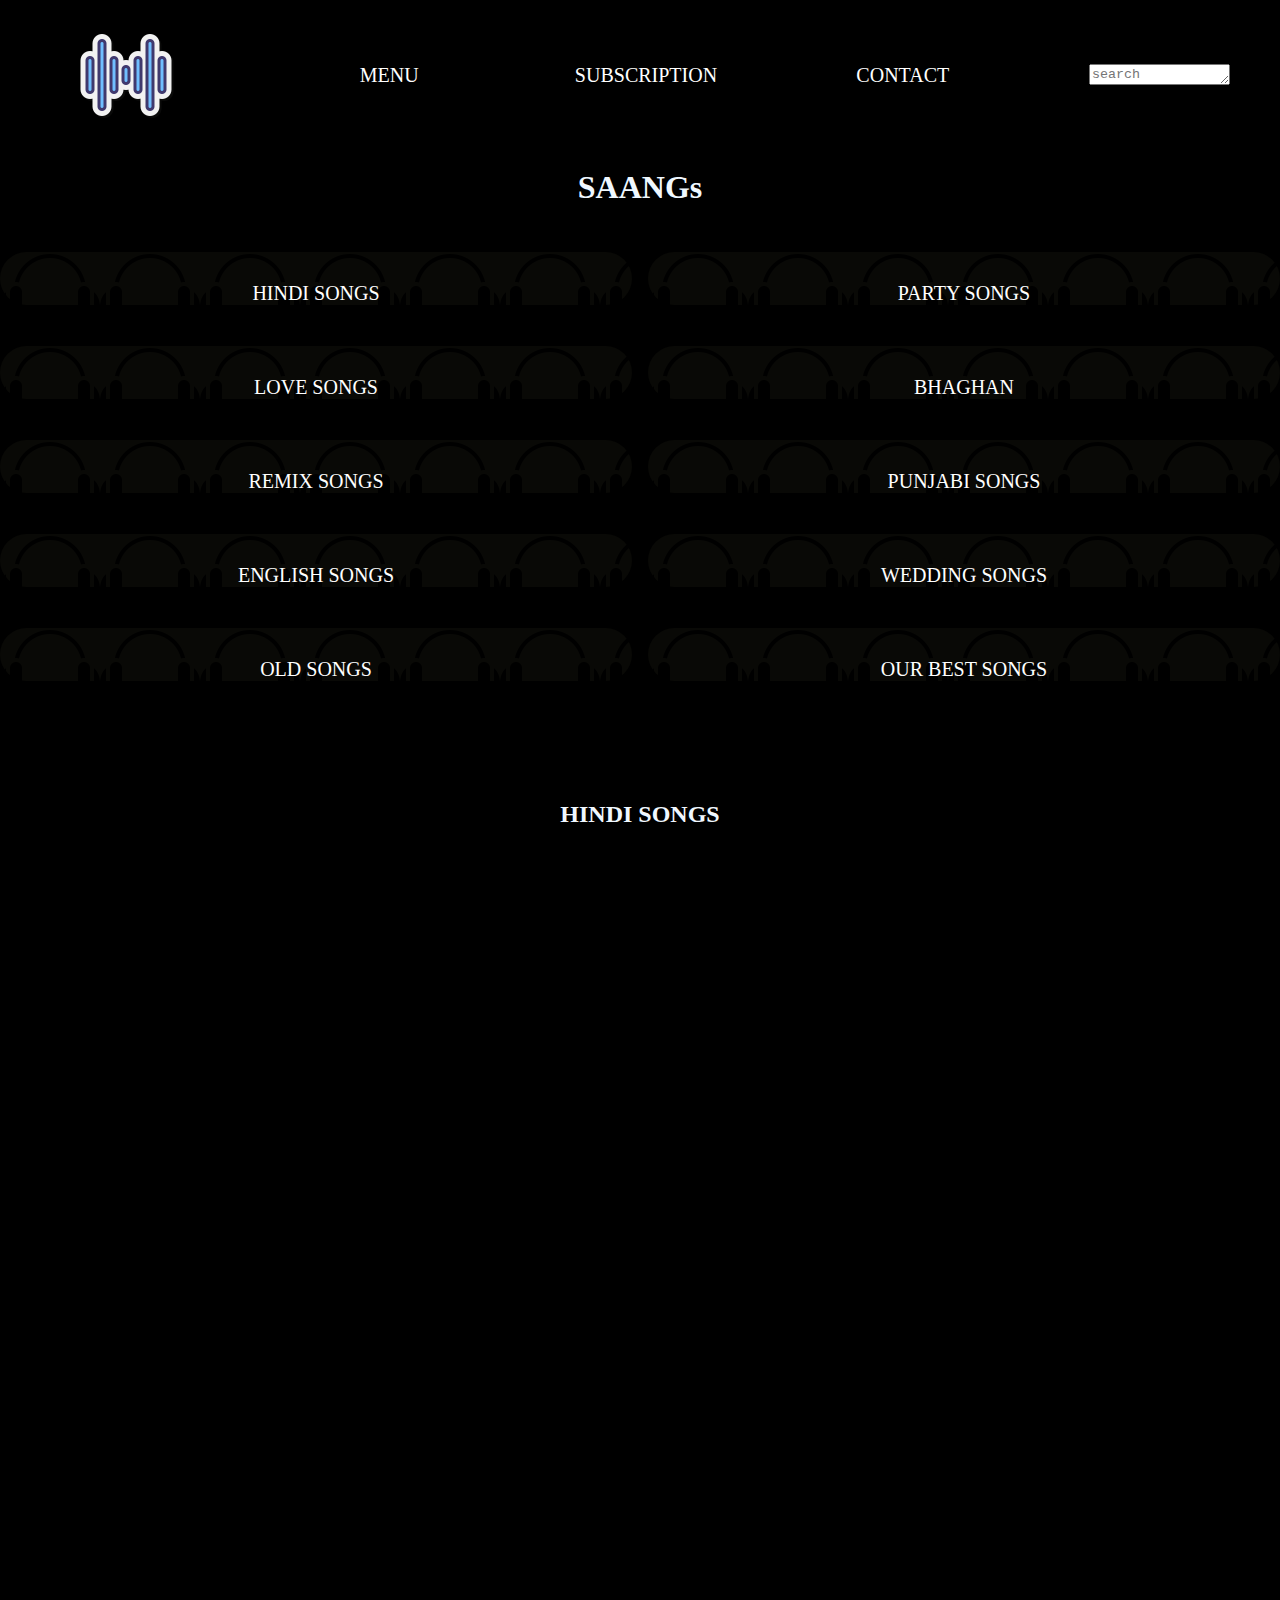
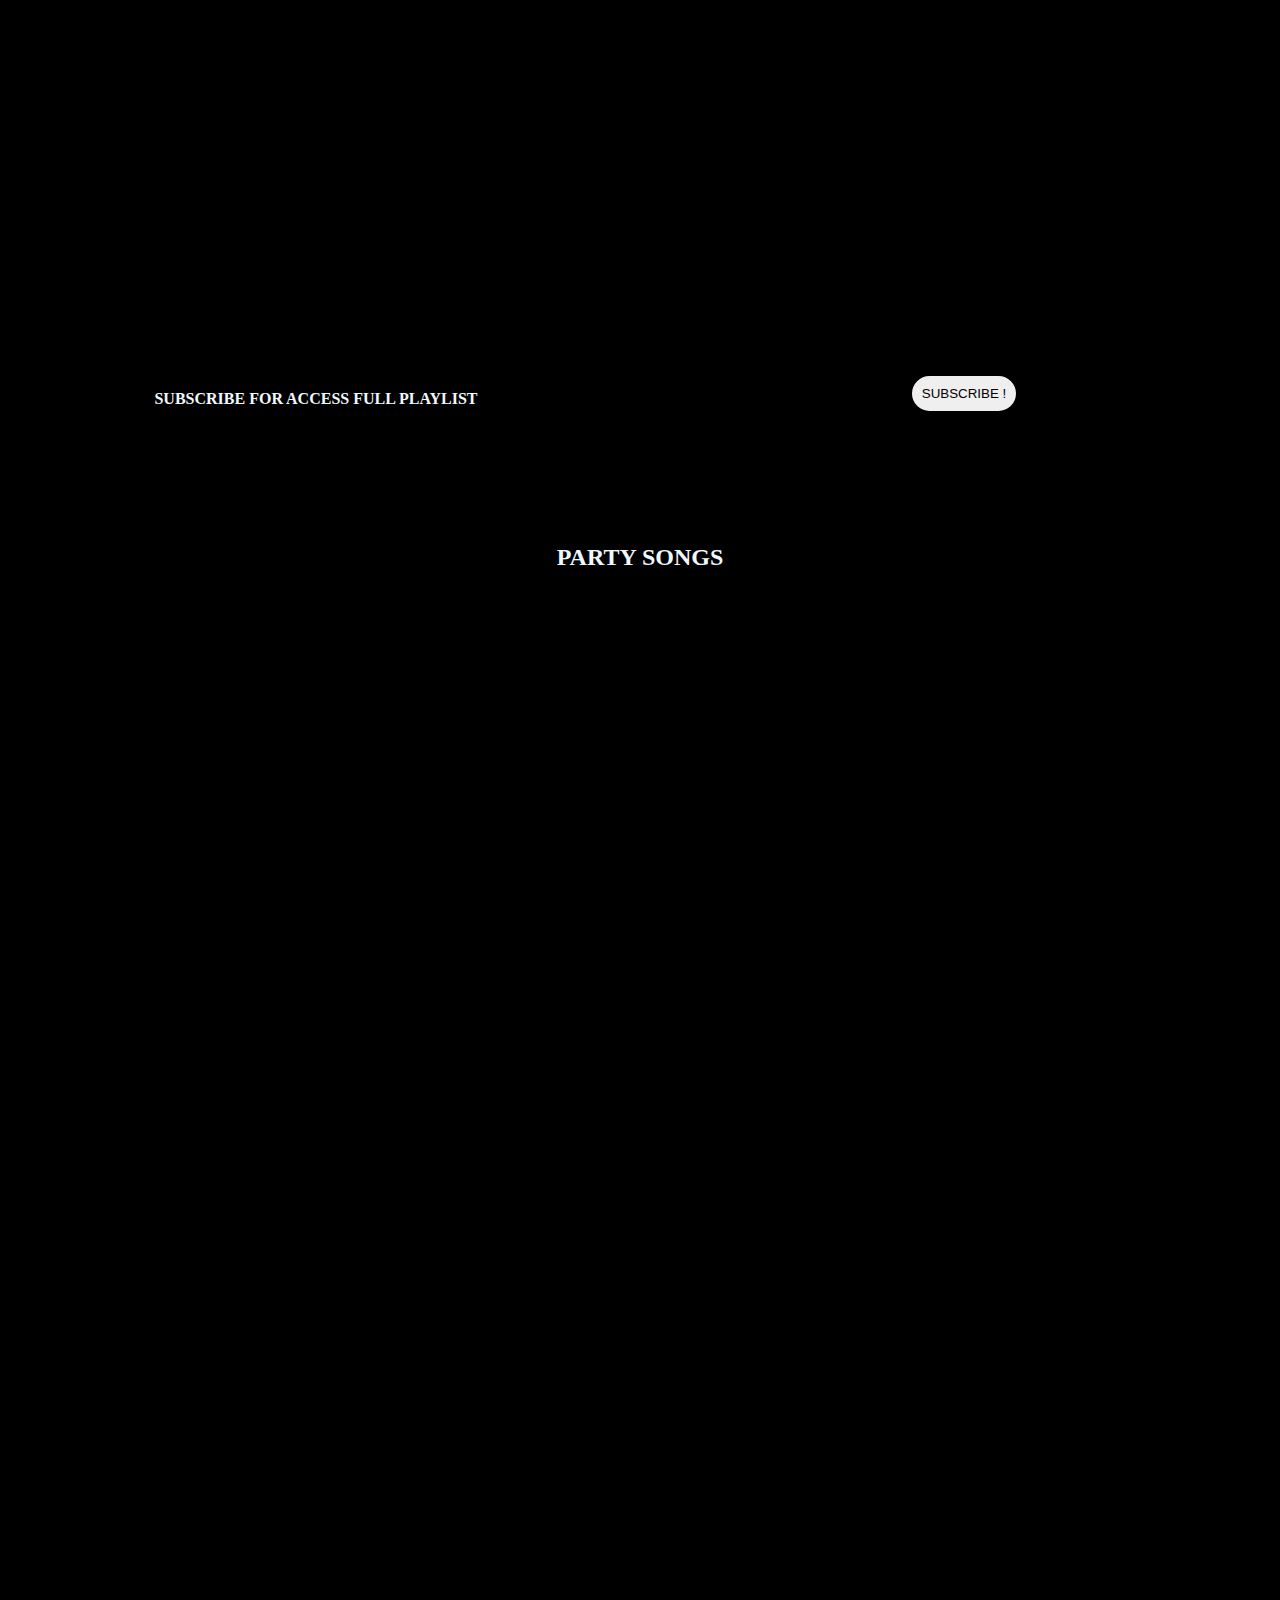
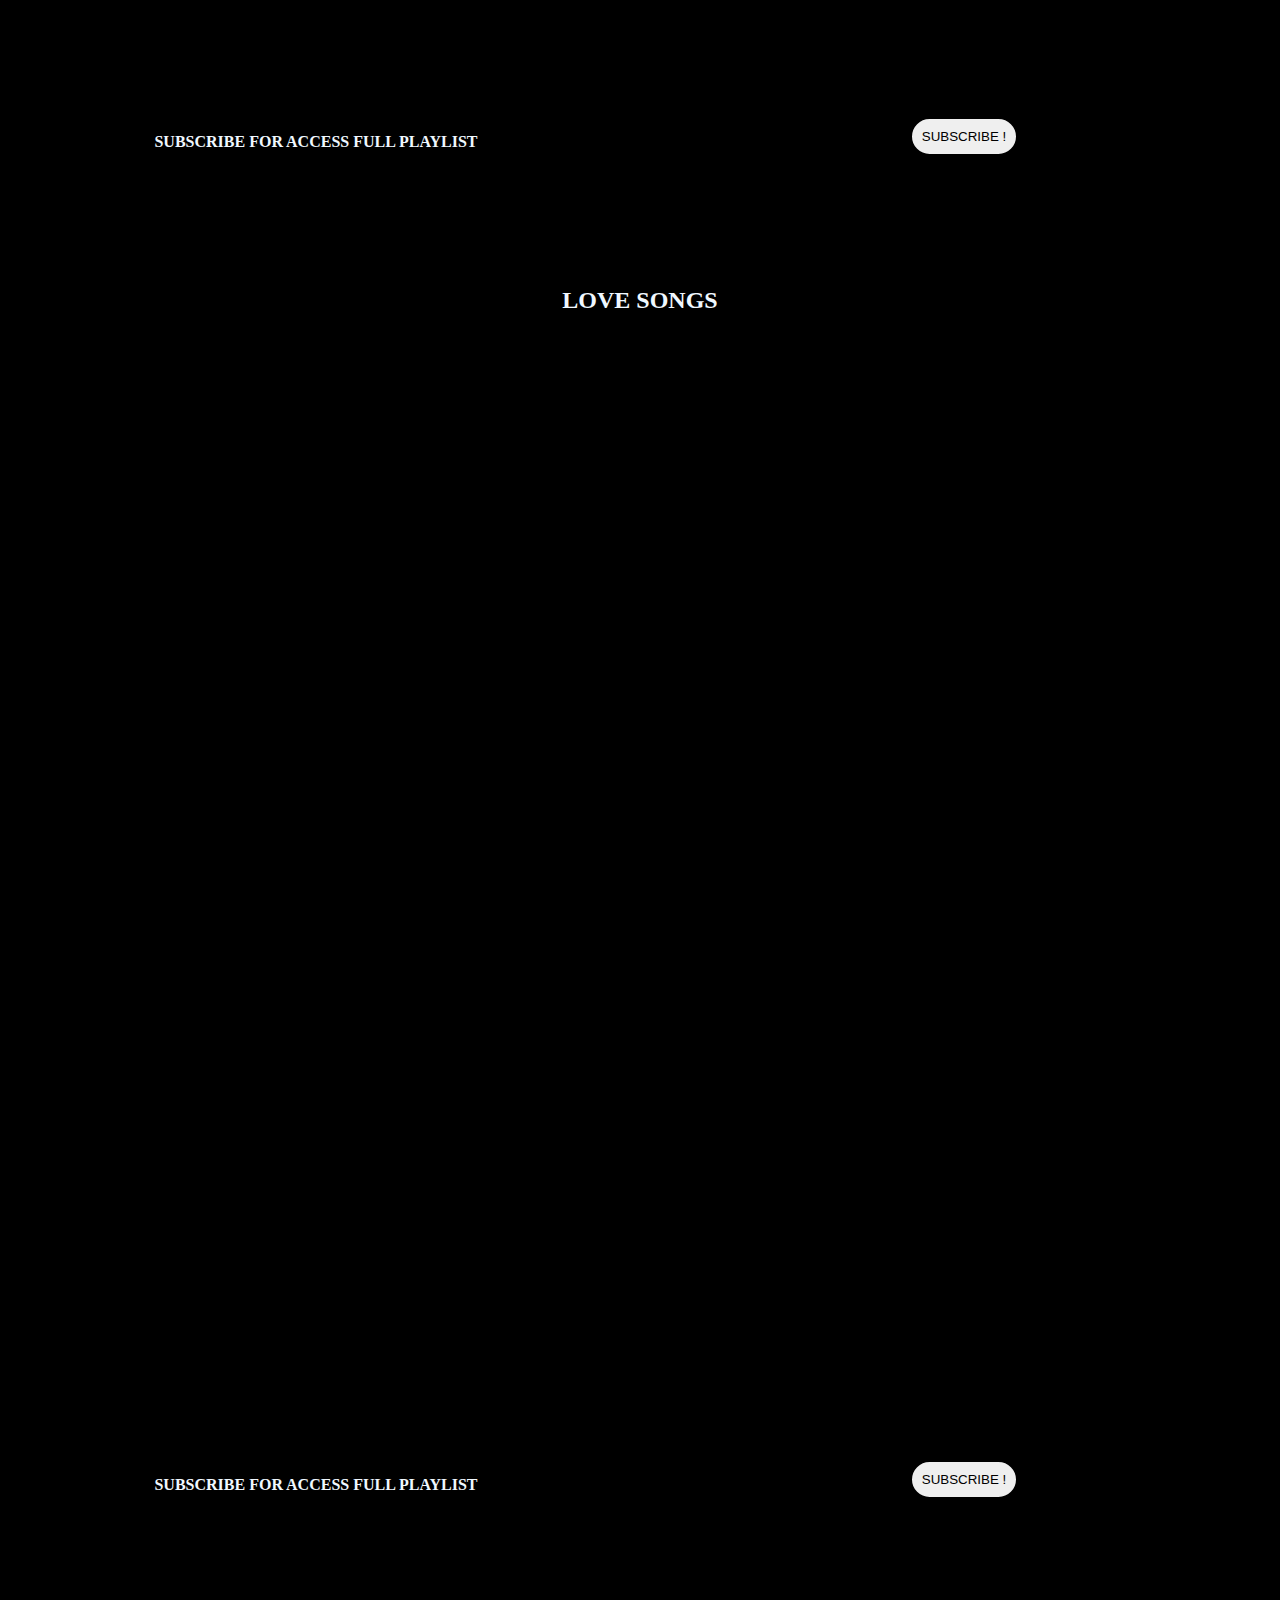
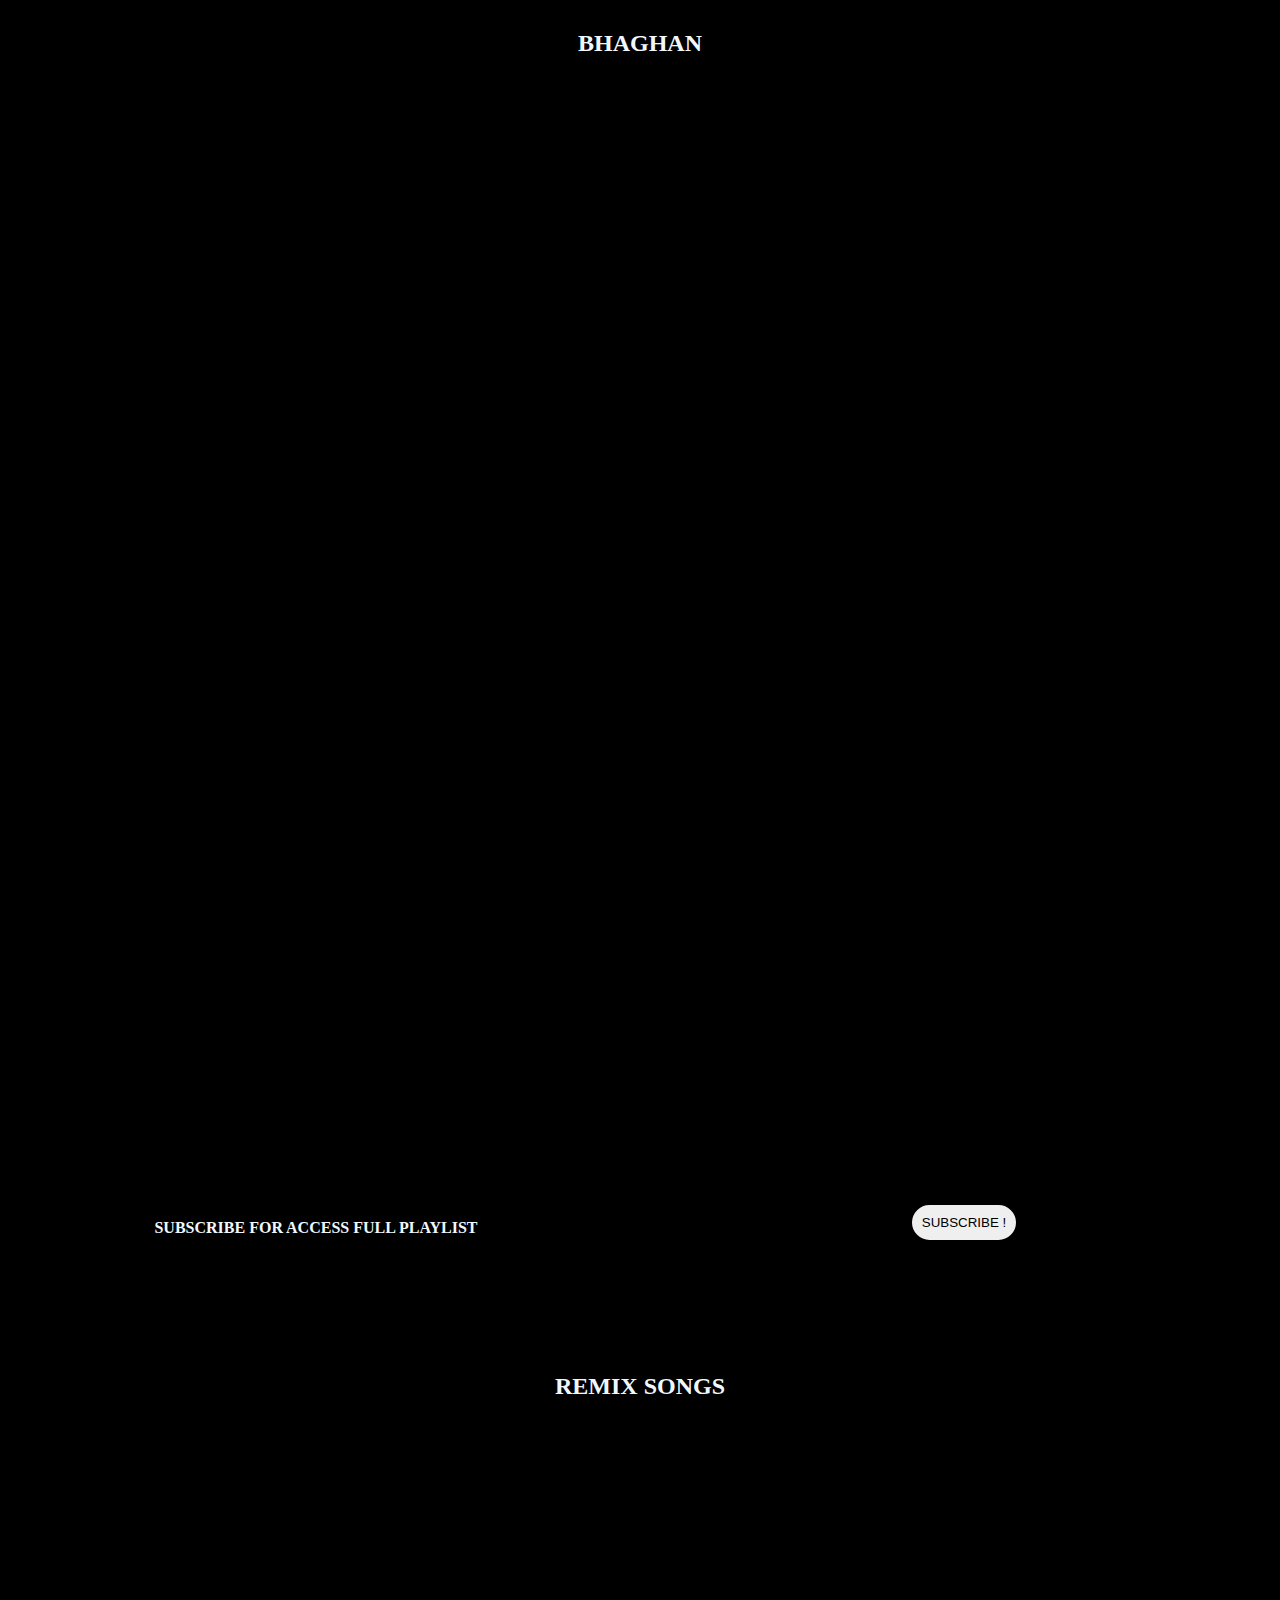
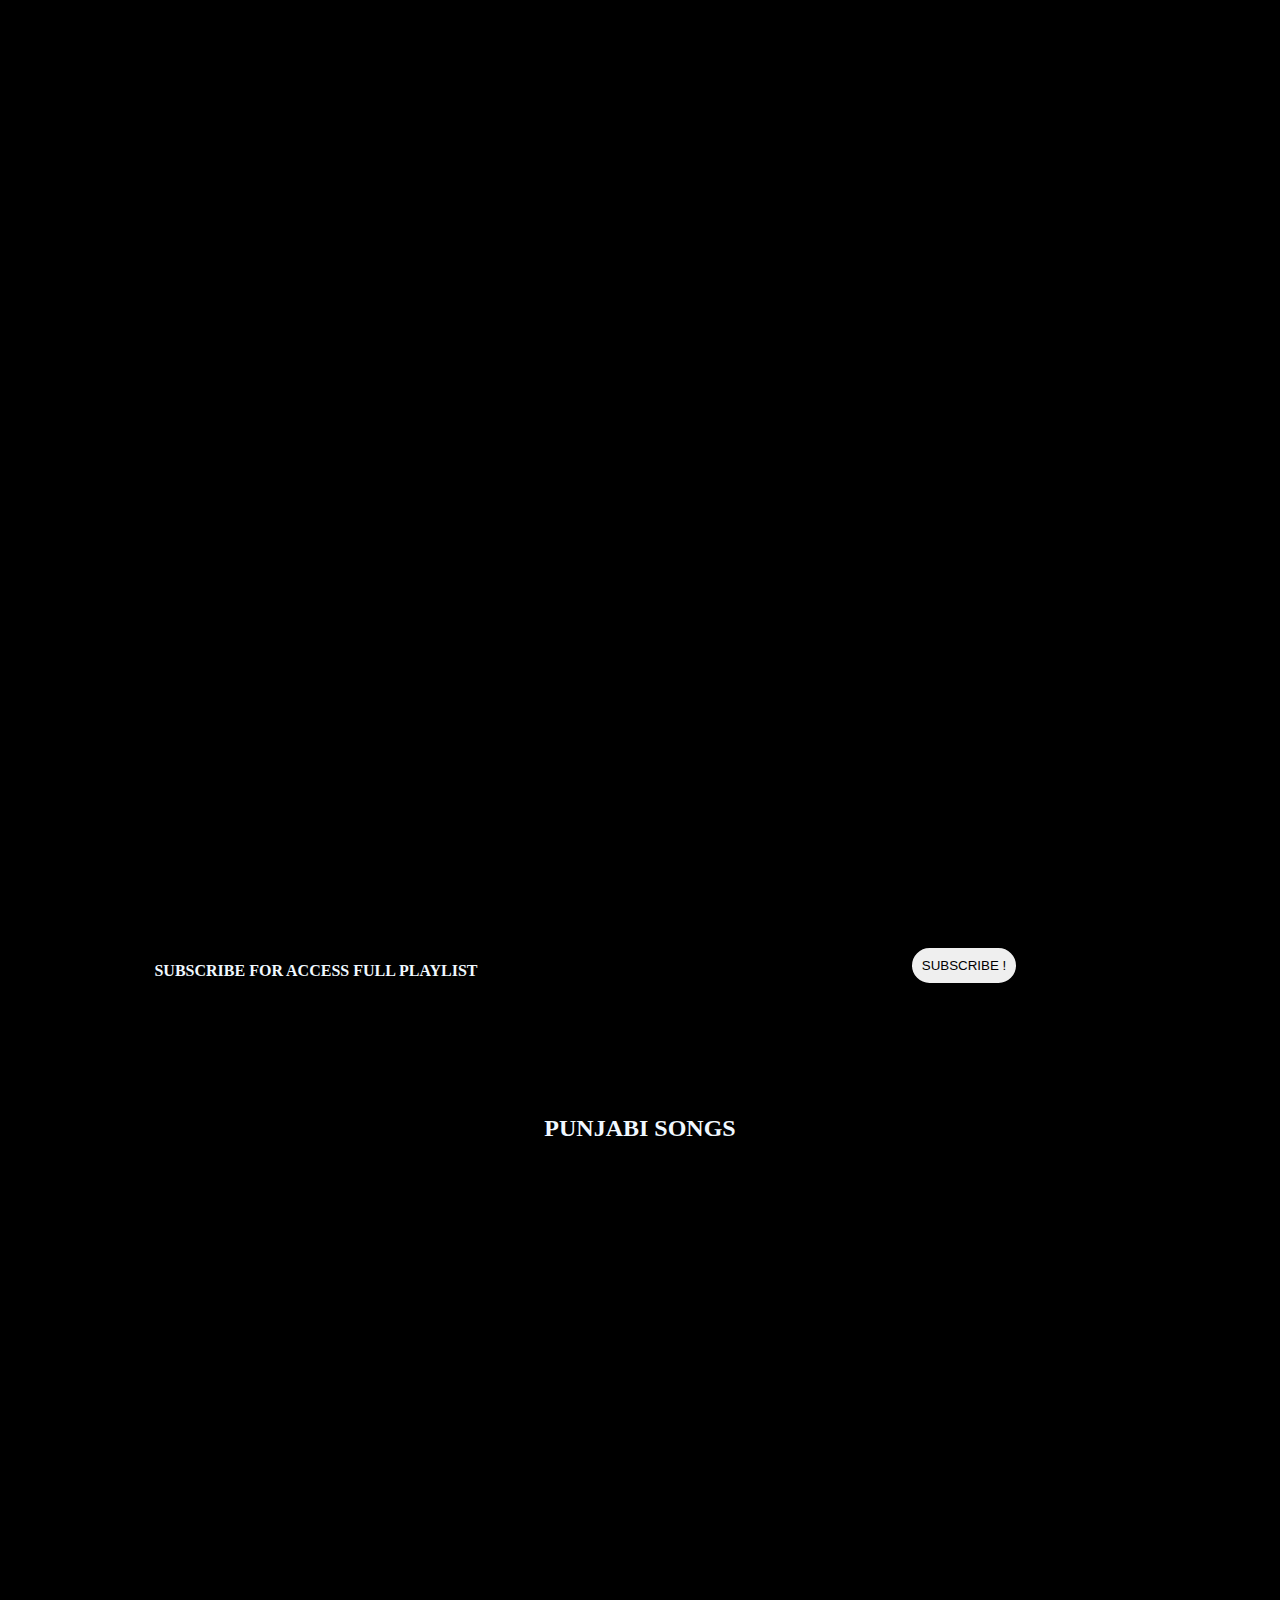
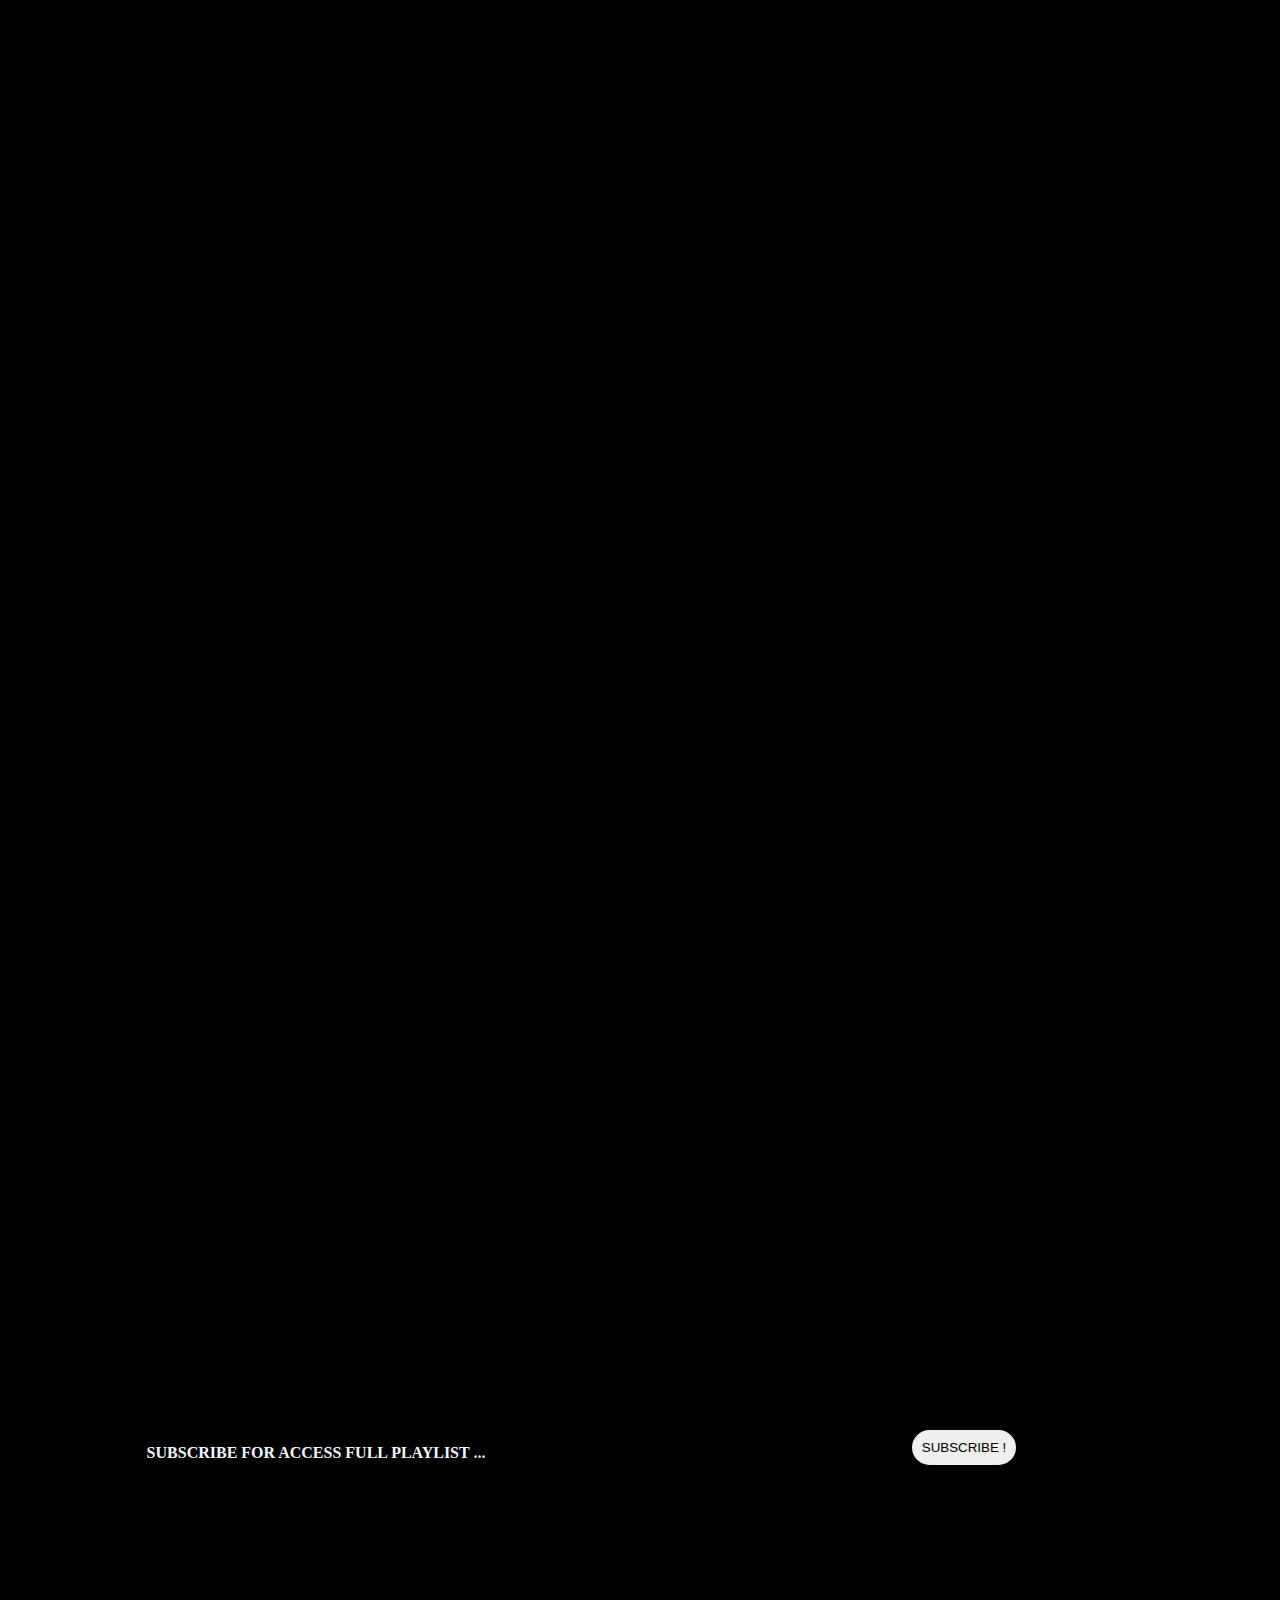
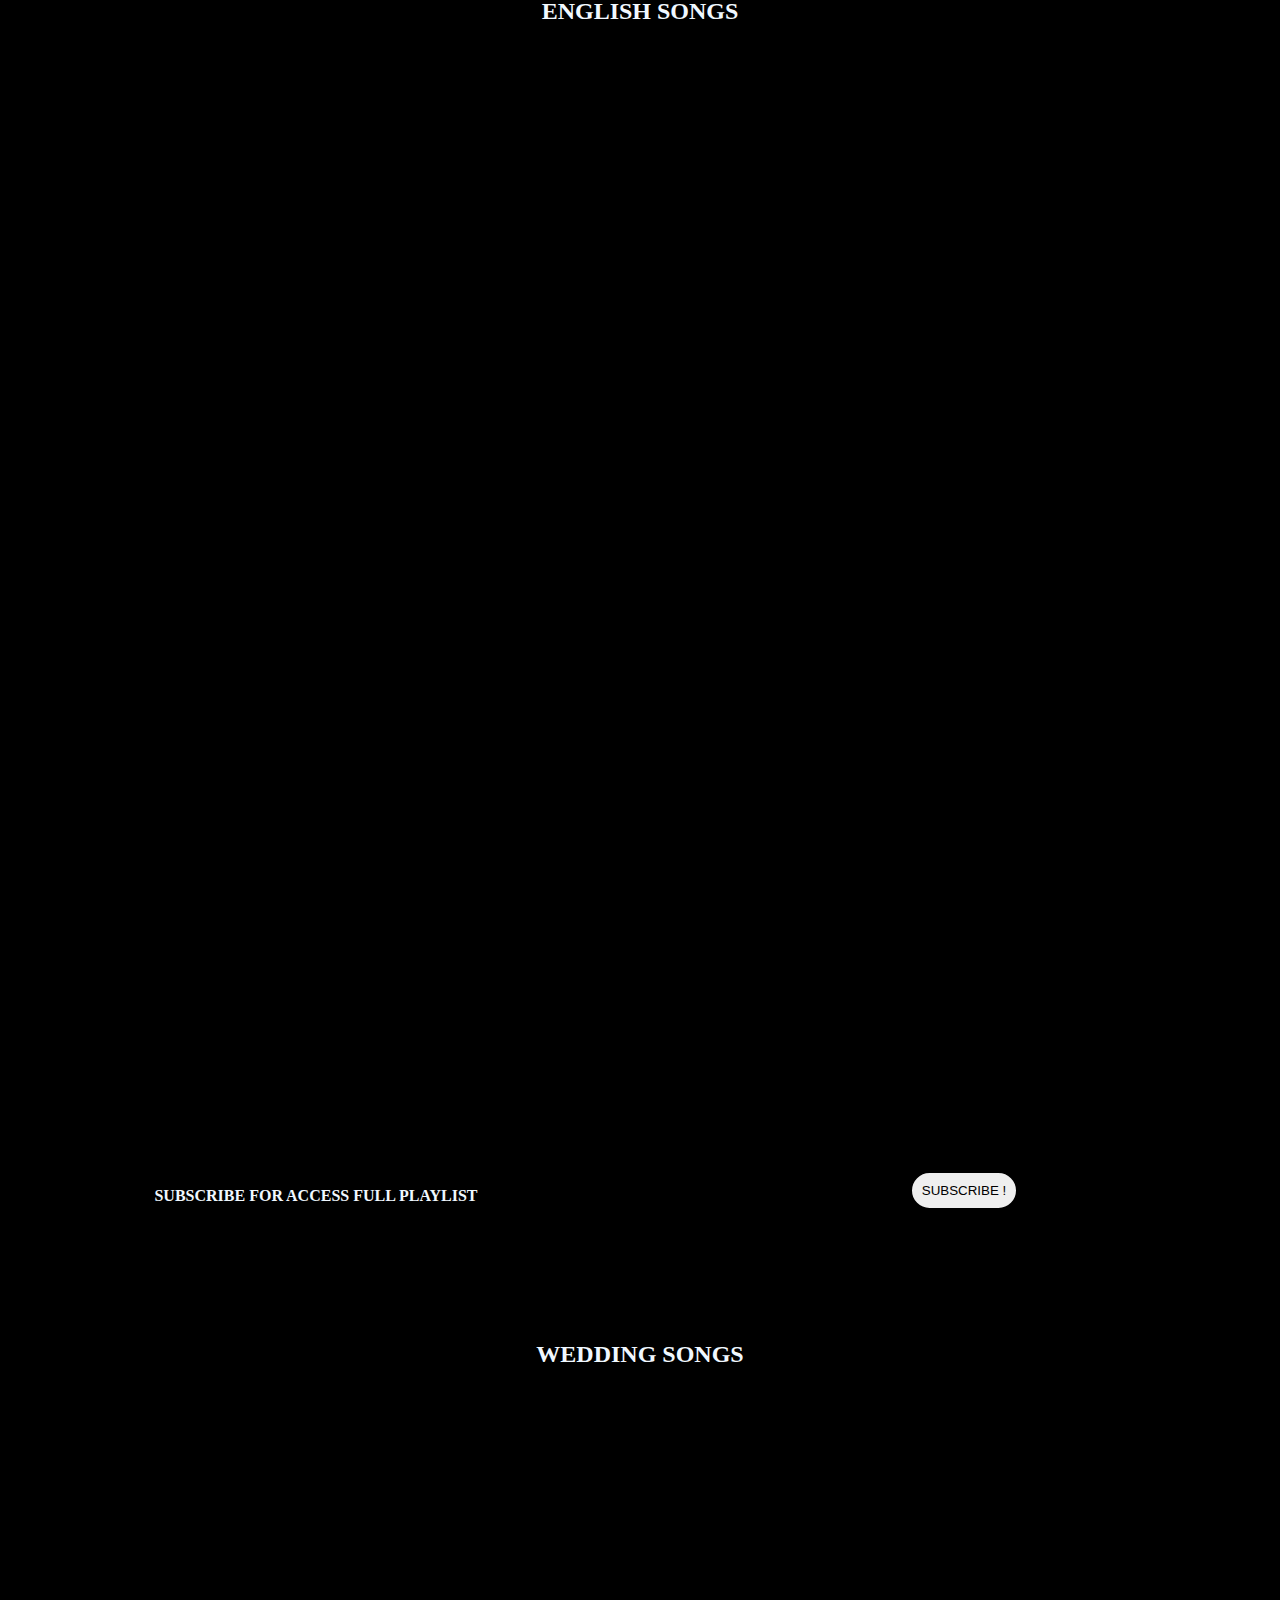
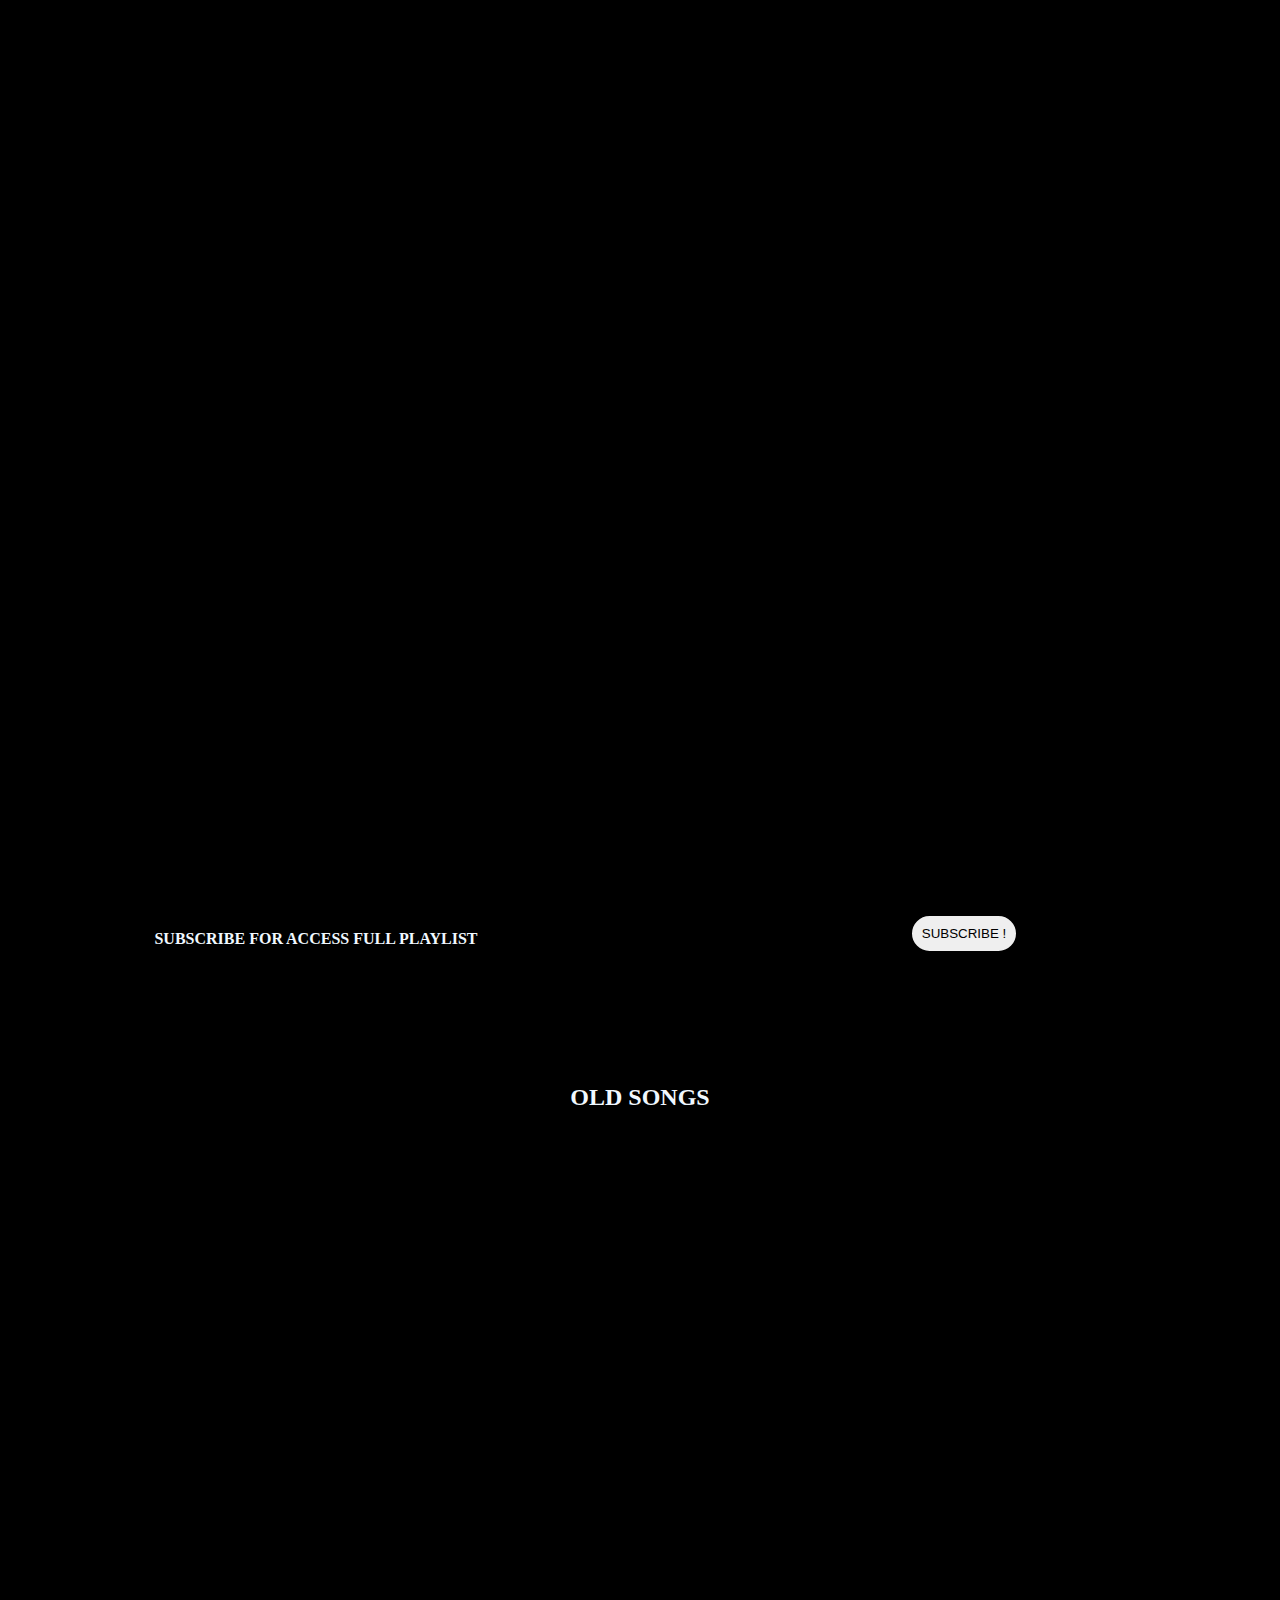
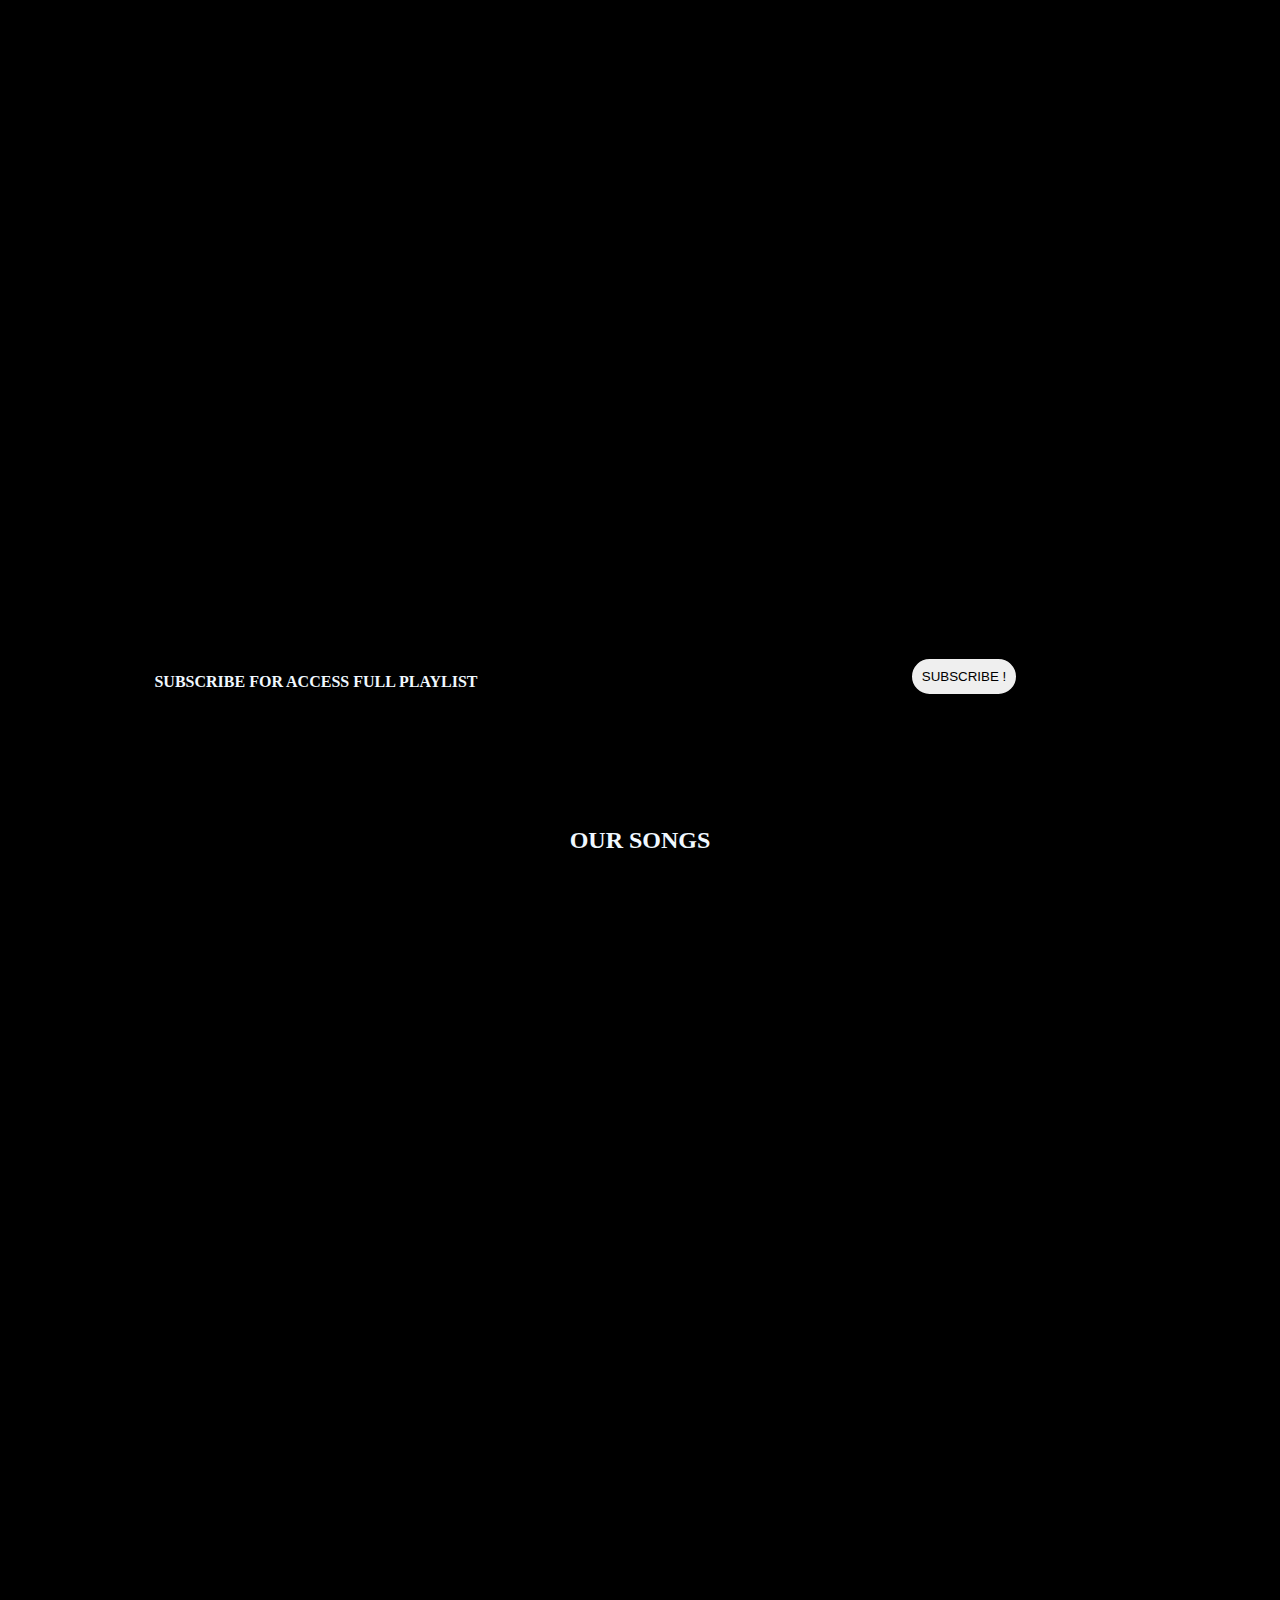
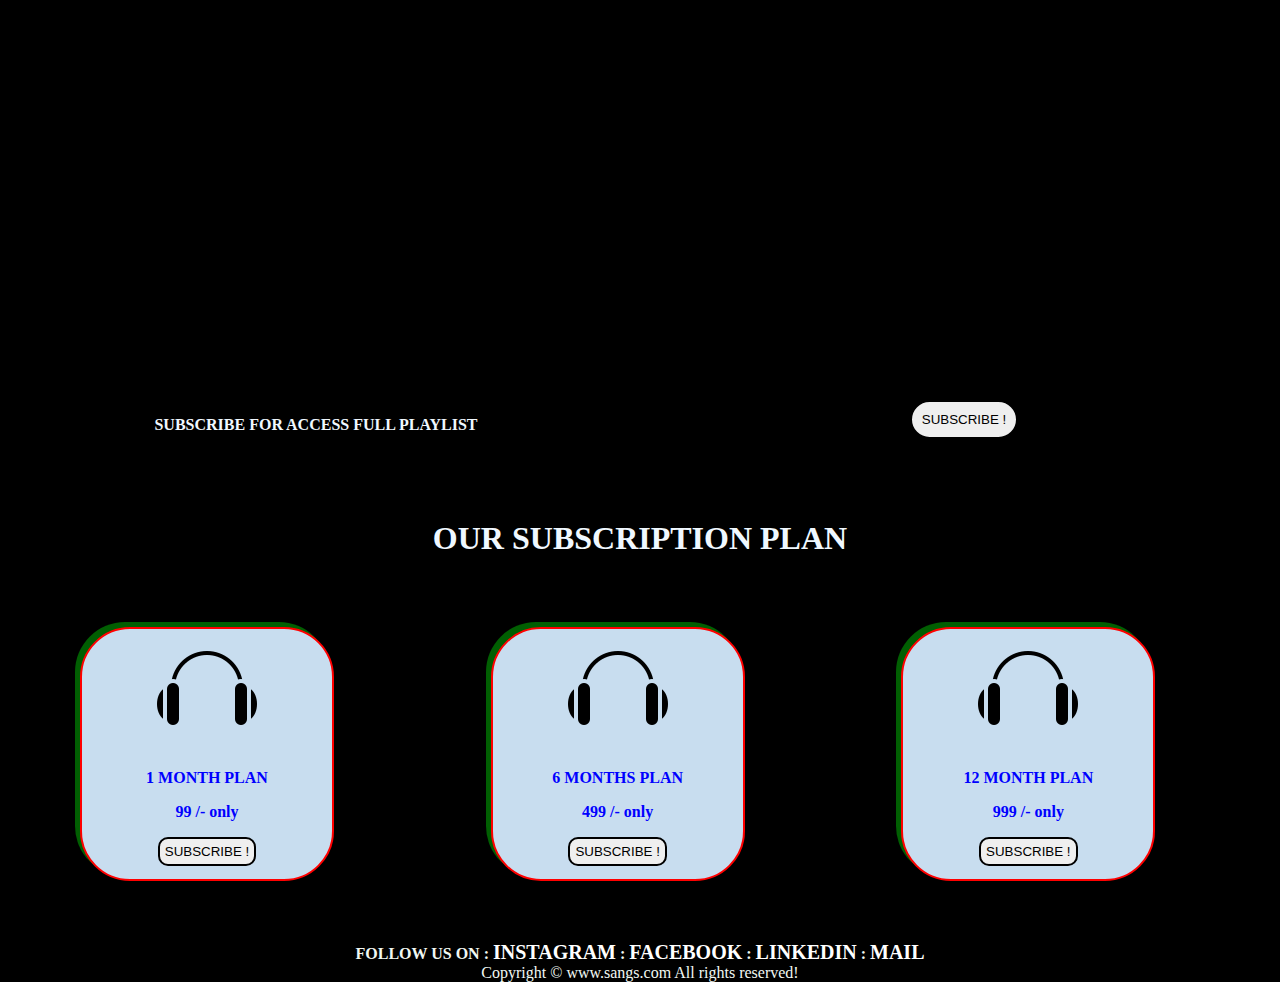
<file: index.html>
<!DOCTYPE html>
<html lang="en">
<head>
    <meta charset="UTF-8">
    <meta http-equiv="X-UA-Compatible" content="IE=edge">
    <meta name="viewport" content="width=device-width, initial-scale=1.0">
    <link rel="icon" type="image/x-icon" href="/icons8-headphones-100.png">
    <title>SAANGs</title>
    <link rel="stylesheet" href="f1.css">
    <link rel="stylesheet" href="media.css">
</head>
<body>
    <div class="top">
        <div class="item0">
            <img src="/icons8-audio-wave-100.png" alt="">
        </div>
        <div class="item0">
            <div class="top2">
        <div class="item1"><a href="#home" class="a1">MENU</a></div>
        <div class="item1"><a href="#subs" class="a1">SUBSCRIPTION</a></div>
        <div class="item1"><a href="#contact"  class="a1">CONTACT</a></div>
        <div class="item9">
            <textarea name="mytext" placeholder="search" cols="15"rows="1"></textarea>
        </div>
    </div>
            
        </div>
</div>
<h1  id="home"> SAANGs </h1>
<div class="con">
    <div class="item2"><a href="#hindi" class="a2">HINDI  SONGS</a></div>
    <div class="item2"><a href="#party" class="a2">PARTY SONGS</a></div>
    <div class="item2"><a href="#love" class="a2">LOVE SONGS</a></div>
    <div class="item2"><a href="#bhag" class="a2">BHAGHAN</a></div>
    <div class="item2"><a href="#remix" class="a2">REMIX SONGS</a></div>
    <div class="item2"><a href="#punjabi" class="a2">PUNJABI SONGS</a></div>
    <div class="item2"><a href="#eng" class="a2">ENGLISH SONGS</a></div>
    <div class="item2"><a href="#wedd" class="a2">WEDDING SONGS</a></div>
    <div class="item2"><a href="#old" class="a2">OLD SONGS</a></div>
    <div class="item2"><a href="#our" class="a2">OUR BEST SONGS</a></div>
</div>
    <div class="container" id="hindi">
        <div class="item11"><h2>HINDI SONGS</h2></div>
        <div class="item"><iframe width="350" height="350" src="https://www.youtube.com/embed/40YFadF1tgc" title="YouTube video player" frameborder="0" allow="accelerometer; autoplay; clipboard-write; encrypted-media; gyroscope; picture-in-picture; web-share" allowfullscreen></iframe></div>
        <div class="item"><iframe width="350" height="350" src="https://www.youtube.com/embed/HZsRjrYW-lk" title="YouTube video player" frameborder="0" allow="accelerometer; autoplay; clipboard-write; encrypted-media; gyroscope; picture-in-picture; web-share" allowfullscreen></iframe></div>
        <div class="item"><iframe width="350" height="350" src="https://www.youtube.com/embed/UbMgcdmYC70" title="YouTube video player" frameborder="0" allow="accelerometer; autoplay; clipboard-write; encrypted-media; gyroscope; picture-in-picture; web-share" allowfullscreen></iframe></div>
        <div class="item"><iframe width="350" height="350" src="https://www.youtube.com/embed/vJQMhj6WYZA" title="YouTube video player" frameborder="0" allow="accelerometer; autoplay; clipboard-write; encrypted-media; gyroscope; picture-in-picture; web-share" allowfullscreen></iframe></div>
        <div class="item"><iframe width="350" height="350" src="https://www.youtube.com/embed/YxWlaYCA8MU" title="YouTube video player" frameborder="0" allow="accelerometer; autoplay; clipboard-write; encrypted-media; gyroscope; picture-in-picture; web-share" allowfullscreen></iframe></div>
        <div class="item"><iframe width="350" height="350" src="https://www.youtube.com/embed/KgpFBdapobY" title="YouTube video player" frameborder="0" allow="accelerometer; autoplay; clipboard-write; encrypted-media; gyroscope; picture-in-picture; web-share" allowfullscreen></iframe></div>
        <div class="item"><p><strong>Subscribe for access full playlist</strong></p></div>
        <div class="item"><a href="#subs"><button class="btn"> SUBSCRIBE !</button></a></div>
    </div>
    <div class="container" id="party">
        <div class="item11"><h2>PARTY SONGS</h2></div>
        <div class="item"><iframe width="350" height="350" src="https://www.youtube.com/embed/kPmAJPUVY8I" title="YouTube video player" frameborder="0" allow="accelerometer; autoplay; clipboard-write; encrypted-media; gyroscope; picture-in-picture; web-share" allowfullscreen></iframe></div>
        <div class="item"><iframe width="350" height="350" src="https://www.youtube.com/embed/hErCOc4TVbQ" title="YouTube video player" frameborder="0" allow="accelerometer; autoplay; clipboard-write; encrypted-media; gyroscope; picture-in-picture; web-share" allowfullscreen></iframe></div>
        <div class="item"><iframe width="350" height="350" src="https://www.youtube.com/embed/gqYuJzEwjx0" title="YouTube video player" frameborder="0" allow="accelerometer; autoplay; clipboard-write; encrypted-media; gyroscope; picture-in-picture; web-share" allowfullscreen></iframe></div>
        <div class="item"><iframe width="350" height="350" src="https://www.youtube.com/embed/sAzlWScHTc4" title="YouTube video player" frameborder="0" allow="accelerometer; autoplay; clipboard-write; encrypted-media; gyroscope; picture-in-picture; web-share" allowfullscreen></iframe></div>
        <div class="item"><iframe width="350" height="350" src="https://www.youtube.com/embed/6mZXigqToMw" title="YouTube video player" frameborder="0" allow="accelerometer; autoplay; clipboard-write; encrypted-media; gyroscope; picture-in-picture; web-share" allowfullscreen></iframe></div>
        <div class="item"><iframe width="350" height="350" src="https://www.youtube.com/embed/LEYXdZ_rVbo" title="YouTube video player" frameborder="0" allow="accelerometer; autoplay; clipboard-write; encrypted-media; gyroscope; picture-in-picture; web-share" allowfullscreen></iframe></div>
        <div class="item"><p><strong>Subscribe for access full playlist</strong></p></div>
        <div class="item"><a href="#subs"><button class="btn"> SUBSCRIBE !</button></a></div>
    </div>
    <div class="container" id="love">
        <div class="item11"><h2>LOVE SONGS</h2></div>
        <div class="item"><iframe width="350" height="350" src="https://www.youtube.com/embed/k09uvR5eUao" title="YouTube video player" frameborder="0" allow="accelerometer; autoplay; clipboard-write; encrypted-media; gyroscope; picture-in-picture; web-share" allowfullscreen></iframe></div>
        <div class="item"><iframe width="350" height="350" src="https://www.youtube.com/embed/rT3bVkX8q2o" title="YouTube video player" frameborder="0" allow="accelerometer; autoplay; clipboard-write; encrypted-media; gyroscope; picture-in-picture; web-share" allowfullscreen></iframe></div>
        <div class="item"><iframe width="350" height="350" src="https://www.youtube.com/embed/R_Z-eS3Bs3I" title="YouTube video player" frameborder="0" allow="accelerometer; autoplay; clipboard-write; encrypted-media; gyroscope; picture-in-picture; web-share" allowfullscreen></iframe></div>
        <div class="item"><iframe width="350" height="350" src="https://www.youtube.com/embed/hgi2MYAFgE8" title="YouTube video player" frameborder="0" allow="accelerometer; autoplay; clipboard-write; encrypted-media; gyroscope; picture-in-picture; web-share" allowfullscreen></iframe></div>
        <div class="item"><iframe width="350" height="350" src="https://www.youtube.com/embed/mXkbWKr5ovU" title="YouTube video player" frameborder="0" allow="accelerometer; autoplay; clipboard-write; encrypted-media; gyroscope; picture-in-picture; web-share" allowfullscreen></iframe></div>
        <div class="item"><iframe width="350" height="350" src="https://www.youtube.com/embed/BBOF5SnH3RM" title="YouTube video player" frameborder="0" allow="accelerometer; autoplay; clipboard-write; encrypted-media; gyroscope; picture-in-picture; web-share" allowfullscreen></iframe></iframe></div>
        <div class="item"><p><strong>Subscribe for access full playlist</strong></p></div>
        <div class="item"><a href="#subs"><button class="btn"> SUBSCRIBE !</button></a></div>
    </div>
    <div class="container" id="bhag">
        <div class="item11"><h2>BHAGHAN </h2></div>
        <div class="item"><iframe width="350" height="350" src="https://www.youtube.com/embed/DCkRJ8BDRQU" title="YouTube video player" frameborder="0" allow="accelerometer; autoplay; clipboard-write; encrypted-media; gyroscope; picture-in-picture; web-share" allowfullscreen></iframe></div>
        <div class="item"><iframe width="350" height="350" src="https://www.youtube.com/embed/jpbul1ys9eg" title="YouTube video player" frameborder="0" allow="accelerometer; autoplay; clipboard-write; encrypted-media; gyroscope; picture-in-picture; web-share" allowfullscreen></iframe></div>
        <div class="item"><iframe width="350" height="350" src="https://www.youtube.com/embed/kQxyjfYA94w" title="YouTube video player" frameborder="0" allow="accelerometer; autoplay; clipboard-write; encrypted-media; gyroscope; picture-in-picture; web-share" allowfullscreen></iframe></div>
        <div class="item"><iframe width="350" height="350" src="https://www.youtube.com/embed/T94PHkuydcw" title="YouTube video player" frameborder="0" allow="accelerometer; autoplay; clipboard-write; encrypted-media; gyroscope; picture-in-picture; web-share" allowfullscreen></iframe></div>
        <div class="item"><iframe width="350" height="350" src="https://www.youtube.com/embed/oF2OdwmrXCE" title="YouTube video player" frameborder="0" allow="accelerometer; autoplay; clipboard-write; encrypted-media; gyroscope; picture-in-picture; web-share" allowfullscreen></iframe></div>
        <div class="item"><iframe width="350" height="350" src="https://www.youtube.com/embed/rCCl5Le-M40" title="YouTube video player" frameborder="0" allow="accelerometer; autoplay; clipboard-write; encrypted-media; gyroscope; picture-in-picture; web-share" allowfullscreen></iframe></div>
        <div class="item"><p><strong>Subscribe for access full playlist</strong></p></div>
        <div class="item"><a href="#subs"><button class="btn"> SUBSCRIBE !</button></a></div>
    </div>
    <div class="container" id="remix">
        <div class="item11"><h2>REMIX SONGS</h2></div>
        <div class="item"><iframe width="350" height="350" src="https://www.youtube.com/embed/BMlalXU8GiM" title="YouTube video player" frameborder="0" allow="accelerometer; autoplay; clipboard-write; encrypted-media; gyroscope; picture-in-picture; web-share" allowfullscreen></iframe></div>
        <div class="item"><iframe width="350" height="350" src="https://www.youtube.com/embed/l93kjLeUmzE" title="YouTube video player" frameborder="0" allow="accelerometer; autoplay; clipboard-write; encrypted-media; gyroscope; picture-in-picture; web-share" allowfullscreen></iframe></div>
        <div class="item"><iframe width="350" height="350" src="https://www.youtube.com/embed/xrM4afyLXxQ" title="YouTube video player" frameborder="0" allow="accelerometer; autoplay; clipboard-write; encrypted-media; gyroscope; picture-in-picture; web-share" allowfullscreen></iframe></div>
        <div class="item"><iframe width="350" height="350" src="https://www.youtube.com/embed/cvBwKeJRoNc" title="YouTube video player" frameborder="0" allow="accelerometer; autoplay; clipboard-write; encrypted-media; gyroscope; picture-in-picture; web-share" allowfullscreen></iframe></div>
        <div class="item"><iframe width="350" height="350" src="https://www.youtube.com/embed/0n5SC3pKUO0" title="YouTube video player" frameborder="0" allow="accelerometer; autoplay; clipboard-write; encrypted-media; gyroscope; picture-in-picture; web-share" allowfullscreen></iframe></div>
        <div class="item"><iframe width="350" height="350" src="https://www.youtube.com/embed/Eb-vcxLVX0s" title="YouTube video player" frameborder="0" allow="accelerometer; autoplay; clipboard-write; encrypted-media; gyroscope; picture-in-picture; web-share" allowfullscreen></iframe></div>
        <div class="item"><p><strong>Subscribe for access full playlist</strong></p></div>
        <div class="item"><a href="#subs"><button class="btn"> SUBSCRIBE !</button></a></div>
    </div>
    <div class="container" id="punjabi">
        <div class="item11"><h2>PUNJABI SONGS</h2></div>
        <div class="item"><iframe width="350" height="350"  src="https://www.youtube-nocookie.com/embed/WOdnRhWeHoY" title="YouTube video player" frameborder="0" allow="accelerometer; autoplay; clipboard-write; encrypted-media; gyroscope; picture-in-picture; web-share" allowfullscreen></iframe></div>
        <div class="item"><iframe width="350" height="350"  src="https://www.youtube-nocookie.com/embed/V5cV30yFXLA" title="YouTube video player" frameborder="0" allow="accelerometer; autoplay; clipboard-write; encrypted-media; gyroscope; picture-in-picture; web-share" allowfullscreen></iframe></div>
        <div class="item"><iframe width="350" height="350"  src="https://www.youtube-nocookie.com/embed/xR3V5Ow2dTI" title="YouTube video player" frameborder="0" allow="accelerometer; autoplay; clipboard-write; encrypted-media; gyroscope; picture-in-picture; web-share" allowfullscreen></iframe></div>
        <div class="item"><iframe width="350" height="350" src="https://www.youtube-nocookie.com/embed/uuCFRaFWjwY" title="YouTube video player" frameborder="0" allow="accelerometer; autoplay; clipboard-write; encrypted-media; gyroscope; picture-in-picture; web-share" allowfullscreen></iframe></div>
        <div class="item"><iframe width="350" height="350" src="https://www.youtube-nocookie.com/embed/6RrEQJNZwPQ" title="YouTube video player" frameborder="0" allow="accelerometer; autoplay; clipboard-write; encrypted-media; gyroscope; picture-in-picture; web-share" allowfullscreen></iframe></div>
        <div class="item"><iframe width="350" height="350" src="https://www.youtube-nocookie.com/embed/pvW6HBEoIAI" title="YouTube video player" frameborder="0" allow="accelerometer; autoplay; clipboard-write; encrypted-media; gyroscope; picture-in-picture; web-share" allowfullscreen></iframe></div>
        <div class="item"><iframe width="350" height="350"  src="https://www.youtube-nocookie.com/embed/9CvwbW9UhJc" title="YouTube video player" frameborder="0" allow="accelerometer; autoplay; clipboard-write; encrypted-media; gyroscope; picture-in-picture; web-share" allowfullscreen></iframe></div>
        <div class="item"><iframe width="350" height="350" src="https://www.youtube.com/embed/XmPI-2s8pnk" title="YouTube video player" frameborder="0" allow="accelerometer; autoplay; clipboard-write; encrypted-media; gyroscope; picture-in-picture; web-share" allowfullscreen></iframe></div>
        <div class="item"><iframe width="350" height="350"  src="https://www.youtube-nocookie.com/embed/qRTG8uF2ES4" title="YouTube video player" frameborder="0" allow="accelerometer; autoplay; clipboard-write; encrypted-media; gyroscope; picture-in-picture; web-share" allowfullscreen></iframe></div>
        <div class="item"><iframe width="350" height="350" src="https://www.youtube-nocookie.com/embed/Wa6it7j_OHY" title="YouTube video player" frameborder="0" allow="accelerometer; autoplay; clipboard-write; encrypted-media; gyroscope; picture-in-picture; web-share" allowfullscreen></iframe></div>
        <div class="item"><p><strong>Subscribe for access full playlist ...</strong></p></div>
        <div class="item"><a href="#subs"><button class="btn"> SUBSCRIBE !</button></a></div>
    </div>
    <div class="container" id="eng">
        <div class="item11"><h2>ENGLISH SONGS</h2></div>
        <div class="item"><iframe width="350" height="350" src="https://www.youtube.com/embed/1c9aAaidzgE" title="YouTube video player" frameborder="0" allow="accelerometer; autoplay; clipboard-write; encrypted-media; gyroscope; picture-in-picture; web-share" allowfullscreen></iframe></div>
        <div class="item"><iframe width="350" height="350" src="https://www.youtube.com/embed/xlZ0NOLKovs" title="YouTube video player" frameborder="0" allow="accelerometer; autoplay; clipboard-write; encrypted-media; gyroscope; picture-in-picture; web-share" allowfullscreen></iframe></div>
        <div class="item"><iframe width="350" height="350" src="https://www.youtube.com/embed/Y3AW7leprn8" title="YouTube video player" frameborder="0" allow="accelerometer; autoplay; clipboard-write; encrypted-media; gyroscope; picture-in-picture; web-share" allowfullscreen></iframe></div>
        <div class="item"><iframe width="350" height="350" src="https://www.youtube.com/embed/0lZ2AFZR6IU" title="YouTube video player" frameborder="0" allow="accelerometer; autoplay; clipboard-write; encrypted-media; gyroscope; picture-in-picture; web-share" allowfullscreen></iframe></div>
        <div class="item"><iframe width="350" height="350" src="https://www.youtube.com/embed/oDsd8mndBhw" title="YouTube video player" frameborder="0" allow="accelerometer; autoplay; clipboard-write; encrypted-media; gyroscope; picture-in-picture; web-share" allowfullscreen></iframe></div>
        <div class="item"><iframe width="350" height="350" src="https://www.youtube.com/embed/kffacxfA7G4" title="YouTube video player" frameborder="0" allow="accelerometer; autoplay; clipboard-write; encrypted-media; gyroscope; picture-in-picture; web-share" allowfullscreen></iframe></div>
        <div class="item"><p><strong>Subscribe for access full playlist</strong></p></div>
        <div class="item"><a href="#subs"><button class="btn"> SUBSCRIBE !</button></a></div>
    </div>
    <div class="container" id="wedd">
        <div class="item11"><h2>WEDDING SONGS</h2></div>
        <div class="item"><iframe width="350" height="350" src="https://www.youtube.com/embed/-bNwqXvMuB8" title="YouTube video player" frameborder="0" allow="accelerometer; autoplay; clipboard-write; encrypted-media; gyroscope; picture-in-picture; web-share" allowfullscreen></iframe></div>
        <div class="item"><iframe width="350" height="350" src="https://www.youtube.com/embed/8XtXLVylOoU" title="YouTube video player" frameborder="0" allow="accelerometer; autoplay; clipboard-write; encrypted-media; gyroscope; picture-in-picture; web-share" allowfullscreen></iframe></div>
        <div class="item"><iframe width="350" height="350" src="https://www.youtube.com/embed/x7bNx0VbFKs" title="YouTube video player" frameborder="0" allow="accelerometer; autoplay; clipboard-write; encrypted-media; gyroscope; picture-in-picture; web-share" allowfullscreen></iframe></div>
        <div class="item"><iframe width="350" height="350" src="https://www.youtube.com/embed/NuTx6Q4151s" title="YouTube video player" frameborder="0" allow="accelerometer; autoplay; clipboard-write; encrypted-media; gyroscope; picture-in-picture; web-share" allowfullscreen></iframe></div>
        <div class="item"><iframe width="350" height="350" src="https://www.youtube.com/embed/udra3Mfw2oo" title="YouTube video player" frameborder="0" allow="accelerometer; autoplay; clipboard-write; encrypted-media; gyroscope; picture-in-picture; web-share" allowfullscreen></iframe></div>
        <div class="item"><iframe width="350" height="350" src="https://www.youtube.com/embed/Cu3QpWEfqgg" title="YouTube video player" frameborder="0" allow="accelerometer; autoplay; clipboard-write; encrypted-media; gyroscope; picture-in-picture; web-share" allowfullscreen></iframe></div>
        <div class="item"><p><strong>Subscribe for access full playlist</strong></p></div>
        <div class="item"><a href="#subs"><button class="btn"> SUBSCRIBE !</button></a></div>
    </div>
    <div class="container" id="old">
        <div class="item11"><h2>OLD SONGS</h2></div>
        <div class="item"><iframe width="350" height="350" src="https://www.youtube.com/embed/uubofzOBWkQ" title="YouTube video player" frameborder="0" allow="accelerometer; autoplay; clipboard-write; encrypted-media; gyroscope; picture-in-picture; web-share" allowfullscreen></iframe></div>
        <div class="item"><iframe width="350" height="350" src="https://www.youtube.com/embed/NxVFZ8aF-_g" title="YouTube video player" frameborder="0" allow="accelerometer; autoplay; clipboard-write; encrypted-media; gyroscope; picture-in-picture; web-share" allowfullscreen></iframe></div>
        <div class="item"><iframe width="350" height="350" src="https://www.youtube.com/embed/eM8Mjuq4MwQ" title="YouTube video player" frameborder="0" allow="accelerometer; autoplay; clipboard-write; encrypted-media; gyroscope; picture-in-picture; web-share" allowfullscreen></iframe></div>
        <div class="item"><iframe width="350" height="350" src="https://www.youtube.com/embed/hxozHNknYxY" title="YouTube video player" frameborder="0" allow="accelerometer; autoplay; clipboard-write; encrypted-media; gyroscope; picture-in-picture; web-share" allowfullscreen></iframe></div>
        <div class="item"><iframe width="350" height="350" src="https://www.youtube-nocookie.com/embed/E1xPY3OiuzI" title="YouTube video player" frameborder="0" allow="accelerometer; autoplay; clipboard-write; encrypted-media; gyroscope; picture-in-picture; web-share" allowfullscreen></iframe></div>
        <div class="item"><iframe width="350" height="350" src="https://www.youtube-nocookie.com/embed/yIzCBU0_LyY" title="YouTube video player" frameborder="0" allow="accelerometer; autoplay; clipboard-write; encrypted-media; gyroscope; picture-in-picture; web-share" allowfullscreen></iframe></div>
        <div class="item"><p><strong>Subscribe for access full playlist</strong></p></div>
        <div class="item"><a href="#subs"><button class="btn"> SUBSCRIBE !</button></a></div>
    </div>
    <div class="container" id="our">
        <div class="item11"><h2>OUR SONGS</h2></div>
        <div class="item"><iframe width="350" height="350" src="https://www.youtube.com/embed/UPAZDfpMpAA" title="YouTube video player" frameborder="0" allow="accelerometer; autoplay; clipboard-write; encrypted-media; gyroscope; picture-in-picture; web-share" allowfullscreen></iframe></div>
        <div class="item"><iframe width="350" height="350" src="https://www.youtube.com/embed/U8Ggj_dig5E" title="YouTube video player" frameborder="0" allow="accelerometer; autoplay; clipboard-write; encrypted-media; gyroscope; picture-in-picture; web-share" allowfullscreen></iframe></div>
        <div class="item"><iframe width="350" height="350" src="https://www.youtube.com/embed/LwvU3DG9qrU" title="YouTube video player" frameborder="0" allow="accelerometer; autoplay; clipboard-write; encrypted-media; gyroscope; picture-in-picture; web-share" allowfullscreen></iframe></div>
        <div class="item"><iframe width="350" height="350" src="https://www.youtube.com/embed/yvcSsQ6rxgA" title="YouTube video player" frameborder="0" allow="accelerometer; autoplay; clipboard-write; encrypted-media; gyroscope; picture-in-picture; web-share" allowfullscreen></iframe></div>
        <div class="item"><iframe width="350" height="350" src="https://www.youtube.com/embed/O4YEtMj1B50" title="YouTube video player" frameborder="0" allow="accelerometer; autoplay; clipboard-write; encrypted-media; gyroscope; picture-in-picture; web-share" allowfullscreen></iframe></div>
        <div class="item"><iframe width="350" height="350" src="https://www.youtube.com/embed/5Eqb_-j3FDA" title="YouTube video player" frameborder="0" allow="accelerometer; autoplay; clipboard-write; encrypted-media; gyroscope; picture-in-picture; web-share" allowfullscreen></iframe></div>
        <div class="item"><p><strong>Subscribe for access full playlist</strong></p></div>
        <div class="item"><a href="#subs"><button class="btn"> SUBSCRIBE !</button></a></div>
    </div>
    <h1 class="qwe"> OUR SUBSCRIPTION PLAN</h1>
    <div id="subs" class="tot">
        <div class="grid">
            <div class="gap">
            <img src="/icons8-headphones-100.png" alt="">
       <p class="ass"><strong>1 MONTH PLAN</strong></p>
            <p class="ass"><strong>99 /- only</strong></p>
            <button class="btn2"> SUBSCRIBE !</button>
        </div></div>
        <div class="grid">
            <div class="gap">
            <img src="/icons8-headphones-100.png" alt="">
            <p class="ass"><strong>6 MONTHS PLAN</strong></p>
            <p class="ass"><strong>499 /- only</strong></p>
            <button class="btn2" > SUBSCRIBE !</button>
        </div></div>
        <div class="grid">
            <div class="gap">
            <img src="/icons8-headphones-100.png" alt="">
            <p class="ass"><strong>12 MONTH PLAN</strong></p>
            <p class="ass"><strong>999 /- only</strong></p>
            <button class="btn2"> SUBSCRIBE !</button>
        </div></div>
    </div>
   
    <footer id="contact">
        <b>FOLLOW US ON : </b><a href="https://www.instagram.com/harshhh_jha_/"target="_main" class="f"><B>INSTAGRAM</B></a><b> :</b>
        <a href="https://www.facebook.com/harshjha550" target="_main" class="f"><b> FACEBOOK</b></a><b> :</b>
        <a href="https://www.linkedin.com/in/harsh-jha-214452206" target="_main" class="f"> <b>LINKEDIN</b></a><b> :</b>
        <a href="harshjha550@gmail.com" target="_main" class="f"> <b>MAIL</b></a>
        <div class="center">
            Copyright &copy; www.sangs.com All rights reserved!
        </div>
    </footer>
    <script>
    alert("Subscribe to access full playlist");
    </script>
</body>
</html>
</file>
<file: f1.css>
#home{
    margin-top: 40px;
    justify-content: center;
    text-align: center;
    animation-name:item15;
animation-duration: 3s;
animation-iteration-count:1;
animation-fill-mode: alternate;
animation-timing-function: ease-in-out;
animation-direction:alternate;
}

@keyframes item15{
    from{
        width:200px
    }
    to{
        width: 1400px;
    }
}
.container{
    margin-top: 100px;
    display: grid;
    grid-template-columns: 1fr 1fr ;
    grid-gap: 1rem;
}
.top{
    display: grid;
    grid-template-columns: 1fr 4fr;
    grid-gap: 1rem;
}
.top2{
    margin-top: 14px;
    display: grid;
    grid-template-columns: 1fr 1fr 1fr 1fr;
    grid-gap: 1rem;
}
.item{
    text-align: center;
    justify-content: center;
    text-transform: uppercase;
}
.item9{
   margin-top: 25px;
}

.item0 ,.item1{
     text-align: center;
    justify-content: center;
    border-radius: 90px;
    margin-top: 25px;
animation-name:item20;
animation-duration: 3s;
animation-iteration-count:1;
animation-fill-mode: alternate;
animation-timing-function: ease-in-out;
animation-direction:reverse;
}
@keyframes item20{
    from{
        width:200px
    }
    to{
        width: 1400px;
    }
}
.a1:hover{
    font-size: 30px;
    padding: 5px;
    background-color: rgb(121, 132, 142);
    border: 2px solid rgb(121, 132, 142);
    border-radius: 50px;
    transition-duration: 1s;
    color: rgb(0, 0, 0);
}
#home:hover{
    margin-top: 40px;
    font-size: 50px;
    transition-duration: 1s;
    color: rgb(13, 240, 144);
    cursor: default;
    transform: rotate(360deg);
}
a{
    color: white;
    text-decoration: none;
    font-size: 20px;
}
.con{
    margin-top: 10px;
    display: grid;
    grid-template-columns: 1fr 1fr ;
    grid-gap: 1rem;
}
.item2{
    padding-top: 30px;
    text-align: center;
    justify-content: center;
   margin-top: 25px;
background-color:rgb(9, 9, 6);
border-radius: 50px;
}
.a2:hover{
    font-size: 30px;
padding: 10px;
    background-color: rgb(41, 87, 128);
    border: 2px solid rgb(41, 87, 128);
    border-radius: 50px;
    font-style:bold;
    transition-duration: 1s;
    color: rgb(0, 0, 0);
    box-shadow:-5px -5px #c9e11e;
}

.item11{
text-align: center;
animation-name:item26;
animation-duration: 3s;
animation-iteration-count:1;
animation-fill-mode: alternate;
animation-timing-function: ease-in-out;
animation-direction:alternate;
}
@keyframes item26{
    from{
        width:200px
    }
    to{
        width: 1400px;
    }
}
h2:hover ,.qwe:hover{
color: #bb0cec;
cursor: default;
    transform: rotate(360deg);
}
footer {
    margin-top: 60px;
    background-color:rgb(0, 0, 0);
    color: rgb(241, 248, 243);
    text-align: center;
    width: 100%;  
}
.btn{
    padding: 10px;
    border: 2px solid black;
    border-radius: 50px;
    font-style: bold;
}
.btn:hover{
    background-color: black;
    color: rgb(249, 0, 0);
    font-size: 20px;
    transition-duration: .5s;
}
.qwe{
    text-align: center;
    margin: 30px;
    padding: 40px;
}
.tot{
    margin-left: 80px;
    justify-content: center;
    align-items: center;
    text-align: center;
    display:grid;
    grid-template-columns:1fr 1fr 1fr;
    grid-gap: 2rem;
}
.grid{
    
    box-shadow:-5px -5px #015f02;
    opacity: 1;
    color: blue;
    text-align: center;
    background-color: rgb(200, 221, 239);
    border:2px solid red;
    border-radius: 50px;
    height: 250px;
    width:250px;
}
.gap{
    margin-top: 20px;
}
.ass{
    text-justify: center;
    justify-content: center;
}
.grid:hover{
    height: 300px;
    width:300px;
    background-color:rgb(238, 238, 71);
    font-size: 20px;
    cursor: pointer;
    box-shadow:-5px -5px #021688;
}
.f:hover{
    color:aqua;
}
.btn2{
padding: 5px;
border:2px solid black;
border-radius: 10px;
}
.btn2:hover{
    font-size: 20px;
    cursor: pointer;
    background-color: #015f02;
}
</file>
<file: media.css>
body{
    padding: 0px;
    margin: 0px;
    width: 100vw;
    height: 100vh;
}
@media(max-width:400px){
    body{
        color: aliceblue;
        background-color: rgb(28, 16, 74);;
    }
    .a1:hover{
        font-size: 30px;
        padding: 5px;
        background-color: rgb(121, 132, 142);
    border: 2px solid rgb(121, 132, 142);
        border-radius: 50px;
        transition-duration: 1s;
        color: black;
    }
    h2:hover ,.qwe:hover{
        color: #3dea04;
        cursor: default;
            transform: rotate(360deg);
        }
    .a2:hover{
        font-size: 30px;
    padding: 10px;
        background-color: rgb(92, 226, 0);
        border: 2px solid rgb(92, 226, 0);
        border-radius: 50px;
        font-style:bold;
        transition-duration: 1s;
        color: rgb(0, 0, 0);
        box-shadow:-5px -5px #f50909;
    }
    .f:hover{
        color:rgb(239, 172, 13);
    }
    .item2{
        padding-top: 30px;
        text-align: center;
        justify-content: center;
       margin-top: 25px;
    background-color: rgb(28, 16, 74);
    border-radius: 50px;
    }
    footer {
        margin-top: 60px;
        background-color: rgb(28, 16, 74);;
        color: rgb(241, 248, 243);
        text-align: center;
        width: 100%;  
    }
    .container{
        margin-top: 100px;
        display: grid;
        grid-template-columns: 1fr;
        grid-gap: 1rem;
    }
    .top{
        display: grid;
        grid-template-columns: 1fr;
        grid-gap: 1rem;
    }
    .top2{
        margin-top: 14px;
        display: grid;
        grid-template-columns: 1fr;
        grid-gap: 1rem;
    }
    .con{
        margin-top: 10px;
        display: grid;
        grid-template-columns: 1fr;
        grid-gap: 1rem;
    }
    .item0 ,.item1{
        text-align: center;
       justify-content: center;
       border-radius: 90px;
       margin-top: 25px;
   animation-name:item20;
   animation-duration: 3s;
   animation-iteration-count:1;
   animation-fill-mode: alternate;
   animation-timing-function: ease-in-out;
   animation-direction:reverse;
   }
   @keyframes item20{
       from{
           width:100px;
       }
       to{
           width: 600px;
       }
   }
   #home{
    margin-top: 40px;
    justify-content: center;
    text-align: center;
    animation-name:item15;
animation-duration: 3s;
animation-iteration-count:1;
animation-fill-mode: alternate;
animation-timing-function: ease-in-out;
animation-direction:alternate;
}

@keyframes item15{
    from{
        width:100px
    }
    to{
        width: 600px;
    }
}
.item11{
    animation-name:item26;
    animation-duration: 3s;
    animation-iteration-count:1;
    animation-fill-mode: alternate;
    animation-timing-function: ease-in-out;
    animation-direction:alternate;
    }
    @keyframes item26{
        from{
            width:100px
        }
        to{
            width: 600px;
        }
    }
    .tot{
        margin-left: 80px;
        justify-content: center;
        align-items: center;
        text-align: center;
        display:grid;
        grid-template-columns: 1fr;
        grid-gap: 2rem;
    }
    .grid{
    
        box-shadow:-5px -5px #015f02;
        opacity: 1;
        color: blue;
        text-align: center;
        background-color: rgb(200, 221, 239);
        border:2px solid red;
        border-radius: 50px;
        height: 250px;
        width:200px;
    }
    #home:hover{
        margin-top: 40px;
        font-size: 50px;
        transition-duration: 1s;
        color: yellow;
        cursor: default;
        transform: rotate(360deg);
    }
    .grid:hover{
        height: 300px;
        width:250px;
        background-color:rgb(238, 238, 71);
        font-size: 15px;
        cursor: pointer;
        box-shadow:-5px -5px #021688;
    }
}
@media(min-width:400px) and (max-width:800px)
{
    body{
        color: aliceblue;
        background-color: rgb(8, 8, 8);
    }
    .container{
        margin-top: 100px;
        display: grid;
        grid-template-columns: 1fr ;
        grid-gap: 1rem;
    }
    .top{
        display: grid;
        grid-template-columns: 1fr;
        grid-gap: 1rem;
    }
    .top2{
        margin-top: 14px;
        display: grid;
        grid-template-columns: 1fr 1fr;
        grid-gap: 1rem;
    }
    .con{
        margin-top: 10px;
        display: grid;
        grid-template-columns: 1fr;
        grid-gap: 1rem;
    }
    .item0 ,.item1{
        text-align: center;
       justify-content: center;
       border-radius: 90px;
       margin-top: 25px;
   animation-name:item20;
   animation-duration: 3s;
   animation-iteration-count:1;
   animation-fill-mode: alternate;
   animation-timing-function: ease-in-out;
   animation-direction:reverse;
   }
   @keyframes item20{
       from{
           width:100px;
       }
       to{
           width: 900px;
       }
   }
   #home{
    margin-top: 40px;
    justify-content: center;
    text-align: center;
    animation-name:item15;
animation-duration: 3s;
animation-iteration-count:1;
animation-fill-mode: alternate;
animation-timing-function: ease-in-out;
animation-direction:alternate;
}

@keyframes item15{
    from{
        width:100px
    }
    to{
        width: 900px;
    }
}
.item11{
    text-align: center;
    animation-name:item26;
    animation-duration: 3s;
    animation-iteration-count:1;
    animation-fill-mode: alternate;
    animation-timing-function: ease-in-out;
    animation-direction:alternate;
    }
    @keyframes item26{
        from{
            width:100px
        }
        to{
            width: 900px;
        }
    }
    .tot{
        margin-left: 180px;
        justify-content: center;
        align-items: center;
        text-align: center;
        display:grid;
        grid-template-columns: 1fr;
        grid-gap: 2rem;
    }
    .grid{
    
        box-shadow:-5px -5px #015f02;
        opacity: 1;
        color: blue;
        text-align: center;
        background-color: rgb(200, 221, 239);
        border:2px solid red;
        border-radius: 50px;
        height: 250px;
        width:200px;
    }
    .grid:hover{
        height: 300px;
        width:250px;
        background-color:rgb(238, 238, 71);
        font-size: 15px;
        cursor: pointer;
        box-shadow:-5px -5px #021688;
    }
    .item2{
        background-image:url("/icons8-headphones-100.png") ;
        padding-top: 30px;
        text-align: center;
        justify-content: center;
       margin-top: 25px;
    background-color:rgb(9, 9, 6);
    border-radius: 50px;
    }
}
@media(min-width:800px){
    body{
        background-color: black;
        color:aliceblue
    }
    .item2{
        background-image:url("/icons8-headphones-100.png") ;
        padding-top: 30px;
        text-align: center;
        justify-content: center;
       margin-top: 25px;
    background-color:rgb(9, 9, 6);
    border-radius: 50px;
    }
    .item11:first-child{
        grid-column:1 / span 2 ;
        grid-row: 1 / span 4;
    }
}
</file>
